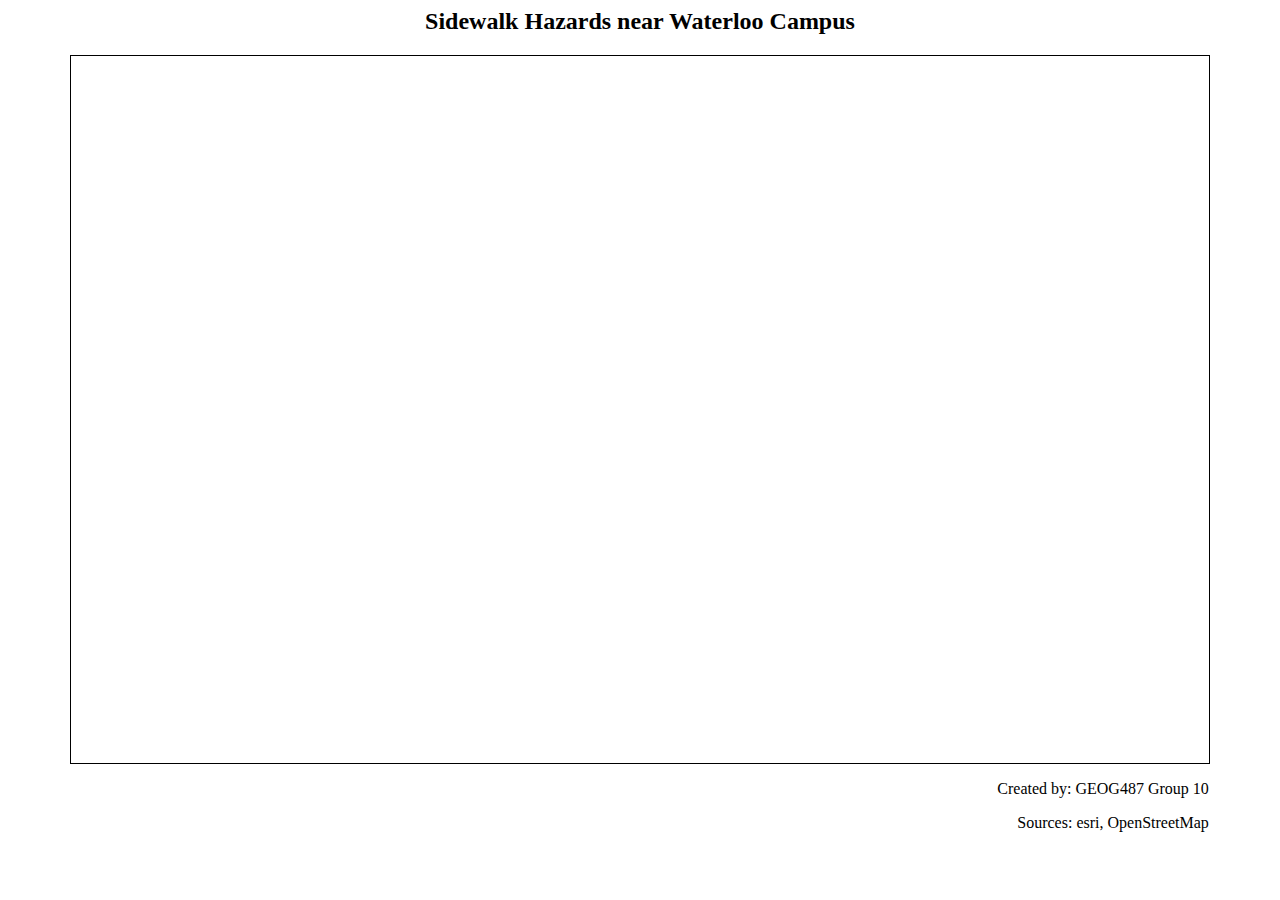
<file: ArcGIS_API.html>
<html>
    <header>
        <script src="https://code.jquery.com/jquery-1.9.1.min.js"></script> 
        <script src="https://js.arcgis.com/4.2/"></script>
        <link rel="stylesheet" href="https://js.arcgis.com/4.2/esri/css/main.css"> 
        <script>
            require([
                "esri/config",
                "esri/layers/OpenStreetMapLayer",
                "esri/Map",
                "esri/views/MapView",
                "dojo/dom",
                "esri/layers/FeatureLayer",
                "esri/renderers/UniqueValueRenderer",
                "esri/renderers/SimpleRenderer",
                "esri/portal/PortalItem",
                "esri/symbols/SimpleMarkerSymbol",
                "esri/Color",
                "esri/widgets/Legend",
                "dojo/domReady!"
            ], function(
                esriConfig,
                OpenStreetMapLayer,
                Map,
                MapView,
                dom,
                FeatureLayer,
                UniqueValueRenderer,
                SimpleRenderer,
                PortalItem,
                SimpleMarkerSymbol,
                Color,
                Legend) {

                    esriConfig.request.corsEnabledServers.push("a.tile.openstreetmap.org",
                      "b.tile.openstreetmap.org", "c.tile.openstreetmap.org");  

                    var featureLayer = new FeatureLayer({
                        portalItem: {
                            id: "b4a40f7f91be48588caf93f11ecc0341"
                        },
                        popupTemplate: {
                            title: "Properties",
                            view: "MapView",
                            content: [{
                                type: "fields",
                                fieldInfos: [{
                                    fieldName: "Issue"
                                }]
                            }]
                        }
                    });

                    uniqueValueList = ["Ponding","Blocked Sidewalk","Excessive Cross-Slope", "Excessive Slope", "Missing Curb Cut","Missing Sidewalk Slab", "Trip Hazard", "Unevenness", "Other"]
                    uniqueColor = ["green","red","purple","orange","yellow","#00FF2A","#FB00FF","#0004FF","peru"]

                    concUnique = []

                    for (i = 0, len = uniqueValueList.length; i < len; i++){
                        concUnique.push({
                            value: uniqueValueList[i],
                            symbol: new SimpleMarkerSymbol({
                                label: uniqueValueList[i],
                                size: 7,
                                color: uniqueColor[i],
                                style: "solid",
                                outline: {
                                    color: "white",
                                    width: 1
                                }
                            })
                        })
                    }

                    
                    featureLayer.renderer = new UniqueValueRenderer({
                        defaultLabel: "default",
                        defaultSymbol: new SimpleMarkerSymbol({
                            size: 7,
                            color: "blue",
                            style: "solid",
                            outline: {
                                color: "white", 
                                width: 1
                            }
                        }),
                        field: "Issue",
                        uniqueValueInfos: concUnique
                    });
                           
                    var osmLayer = new OpenStreetMapLayer();

                    var map = new Map({
                        ground: "world-elevation"
                    }); 
                    
                    var view = new MapView({
                        map: map,
                        container: "mapContainer",
                        center: [-80.541124, 43.470775],
                        zoom: 15
                    });

  
                    map.add(osmLayer);
                    map.add(featureLayer);
                   

                }); 
        </script>
    </header>
    <body>
	    <center>
	    	<div style="height:auto;width:100%""><h2>Sidewalk Hazards near Waterloo Campus</h2></div>
	        <div id="mapContainer" style="height:80%;width:90%;border:1px solid black"></div>
	    
	        <div style="height:10%;width:90%;text-align:right">
	            <p>Created by: GEOG487 Group 10</p>
	            <p>Sources: esri, OpenStreetMap</p>
	        </div>
	    </center>
    </body>
</html>
</file>
